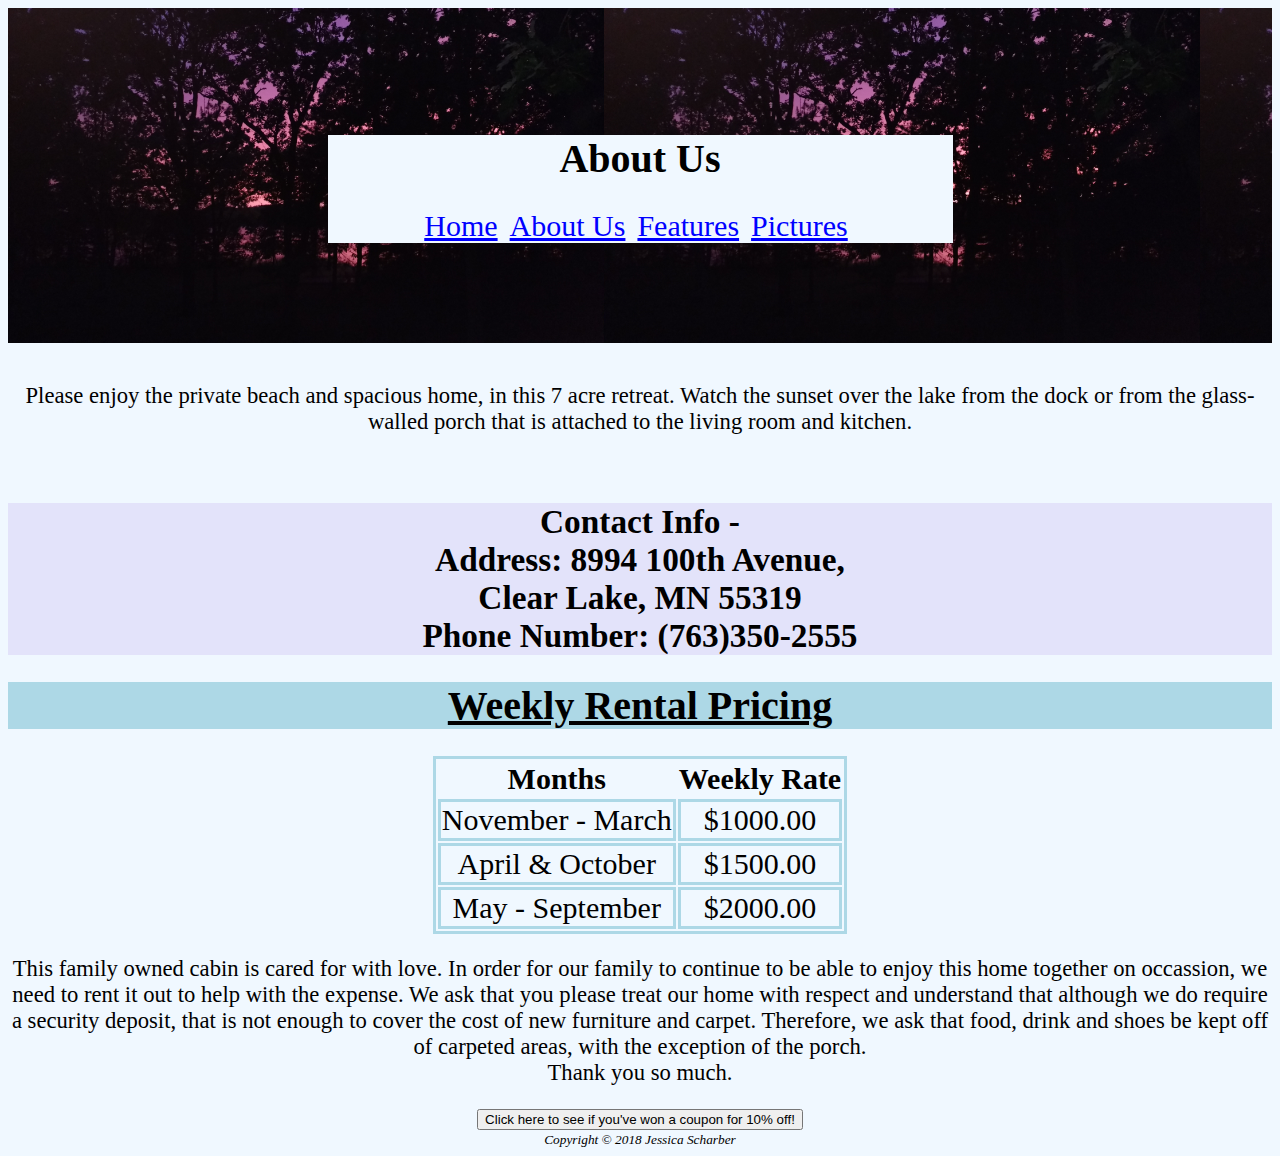
<file: aboutus.html>
<!DOCTYPE html>
<html>
  <head>
    <link rel="stylesheet" type="text/css" href="cabin.css" />
    <meta charset="utf-8">
    <title>Clear Lake Cabin - About Us</title>
  </head>
  <body>
      <div id="div1">
        <div id="div2">
          <h1>About Us</h1>
          <a href="index.html">Home</a> &nbsp;
          <a href="aboutus.html">About Us</a> &nbsp;
          <a href="features.html">Features</a> &nbsp;
          <a href="pictures.html">Pictures</a> &nbsp;
        </div>
      </div>
      <br/>
      <p class="feature">
        Please enjoy the private beach and spacious home, in this 7 acre retreat.
       Watch the sunset over the lake from the dock or
       from the glass-walled
       porch that is attached to the living room and kitchen.
      <p/>

     </br>
      <h1 id="h1">
        Contact Info - <br/>
        Address: 8994 100th Avenue,</br>
        Clear Lake, MN 55319<br/>
        Phone Number: (763)350-2555
      </h1>

    <h1 class="underline">Weekly Rental Pricing</h1>
    <div id="div3">
      <table>
        <th>Months</th>
        <th>Weekly Rate</th>
        <tr>
          <td id="pricingTd">November - March</td>
          <td id="pricingTd">$1000.00</td>
        </tr>
        <tr>
          <td id="pricingTd">April & October</td>
          <td id="pricingTd">$1500.00</td>
        </tr>
        <tr>
          <td id="pricingTd">May - September</td>
          <td id="pricingTd">$2000.00</td>
        </tr>
      </table>
    </div>
    <p class="feature">This family owned cabin is cared for with love. In order
      for our family to continue to be able to enjoy this home together on occassion,
       we need to rent it out to help with the expense. We ask that you please treat our
        home with respect and understand that although we do require a security deposit,
        that is not enough to cover the cost of new furniture and carpet. Therefore,
         we ask that food, drink and shoes be kept off of carpeted areas, with the
         exception of the porch. </br> Thank you so much.
    </p>


    <form>
      <input type="button" value="Click here to see if you've won a coupon for 10% off!" onclick="displaymessage()" />
    </form>
      <script type="text/javascript" src="luckyWinner.js">
      </script>
  </body>
  <footer>
    <small><i>Copyright &copy; 2018 Jessica Scharber</i></small>
  </footer>
  </html>
</file>
<file: cabin.css>
.bgColor {background-color: lightblue}

  /* This will underline and background color any size/type text.*/
  .underline {
    text-decoration: underline;
    background-color: lightblue
  }
  /* This change is made because I didn't like how large the information
  being displayed was. */
  #h1{font-size:25pt;
      background-color: #e3e3fa;
    }

  /* This is a nice paragraph font-size. */
  .feature {font-size: 17pt}

  .welcome{
    font-size: 70px;
    text-shadow: 5px 3px white;
    text-decoration: underline;
    background-color: lightblue
  }

  /*This will underline and background color large text. */
  #punderline{
    font-size:35px;
    text-decoration: underline;
    background-color: lightblue
  }

  #lightPictureBGC{
    background-color: #e3e3fa;
  }
  /* Styles left column. */
  nav {
    float: left;
    margin-left: 60px;
    width: 550px;
   }
   /* Styles right column.*/
  main {
    margin-left: 650px;
    width: 550px;
  }
/* I chose this color for the background because I thought it would be easy on the
eyes and create a peaceful feeling. Also because it is a natural color that will compliment pictures of nature. */
body{text-align:center; background-color:aliceblue;}
h1 {font-size:40px;}
h2 {font-size:25px;}
p {font-size:20px;}

/* Standard table format for the site. */
table{
  border: 3px solid lightblue;
  font-size: 30px;
  text-align: center;
  margin: 0 auto;
  display:flex;
  justify-content: center;
}
 #pricingTd{
   border: 3px solid lightblue;
 }

/* 4 different link states. */
a:link {
  font-size: 30px;
  color:blue;
}
a:visited {
  font-size: 30px;
  color:#7813e9;
}
a:hover {
  font-size: 30px;
  color:#FF00FF;
}   /* mouse over link */
a:active {
  font-size: 30px;
  color:#9a0ca0;
}  /* selected link */

/* Two divisions to create a top banner with background image and text. */
/* Outer division with background image. */
#div1 {
  background-size: contain;
  background-image: url('lakeview.jpg');
  /*padding-left: 300px;
  padding-right: 300px;*/
  padding-top: 100px;
  padding-bottom: 100px;

}
/* Inner division with text. */
#div2 {
  /*align-content: center;*/
  background-color: aliceblue;
    /*text-align: center;*/
  width: 625px;

  /*padding: 20px;*/
  margin: 0 auto;
  /*display:flex;
  align-items: center;
  justify-content: center;*/
}

/*Division for the pricing table on, About Us, page.*/
#div3 {
  text-align: center;
  margin: 0 auto;
  display:flex;
  align-items: center;
  justify-content: center;
}

/* Paragraph divisions on Features Page. */
#outerdiv {
  background-color: lightblue;
  border-left: 10px groove lightblue;
  border-right: 10px groove lightblue;
  margin: 20px;
}
#innerdiv {
  background-color: aliceblue;
  text-align: center;
  width: 350px;
  border: 25px groove lightblue;
  padding: 20px;
  margin: 0 auto;
  display:flex;
  align-items: center;
  justify-content: center;
}
</file>
